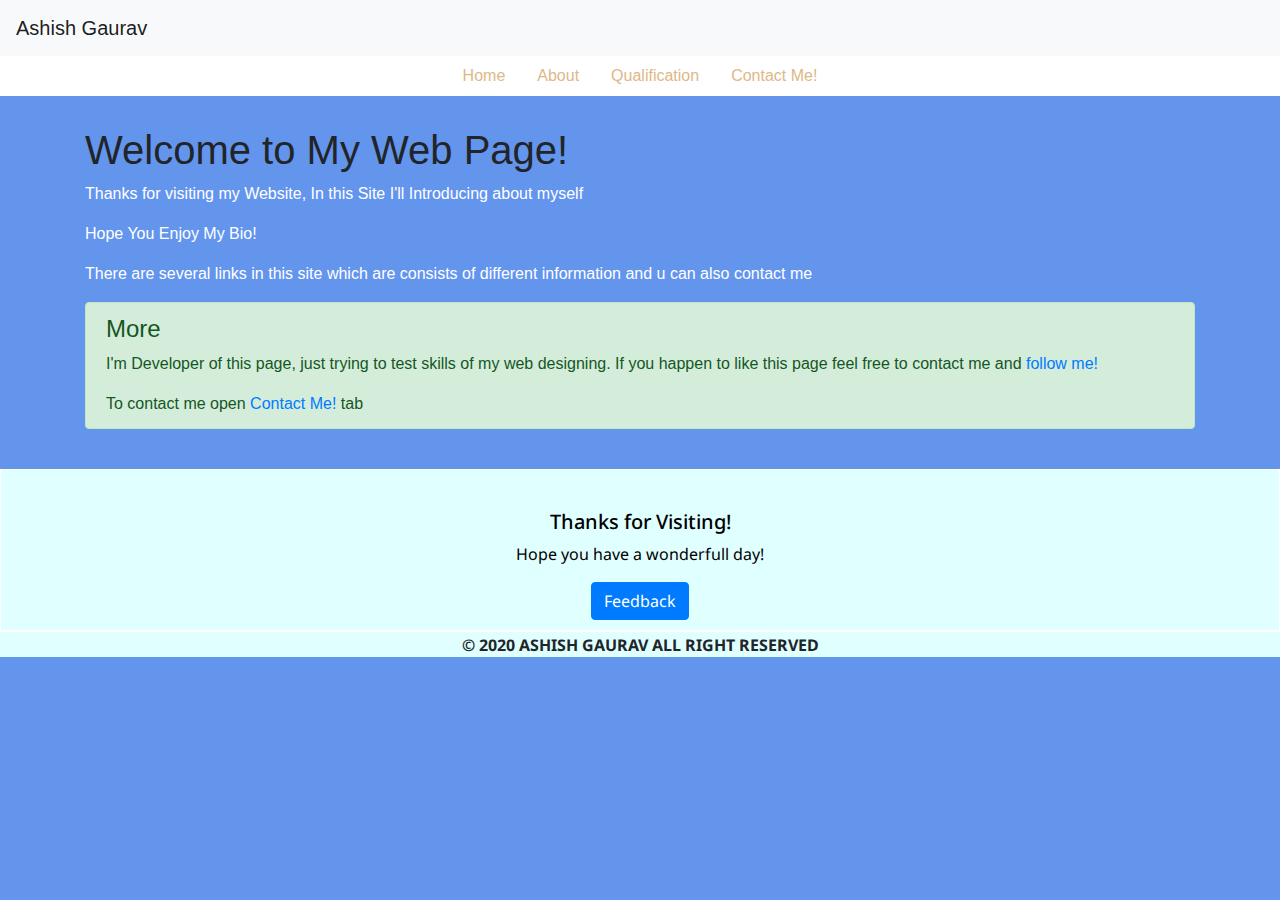
<file: index.html>
<!DOCTYPE html>
<html>
    <head>
        <title>My Web Page!</title>
        <meta name="viewport" content="width=device-width, initial-scale=1">
        <link rel="stylesheet" href="https://maxcdn.bootstrapcdn.com/bootstrap/4.0.0/css/bootstrap.min.css" integrity="sha384-Gn5384xqQ1aoWXA+058RXPxPg6fy4IWvTNh0E263XmFcJlSAwiGgFAW/dAiS6JXm" crossorigin="anonymous">
        <link rel="stylesheet" href="style.css">
        <link rel="icon" type="image/png" href="favicon.png" sizes="32x32"><!--favicon-->
    </head>
    <body class="body">
        <nav class="navbar navbar-expand-lg navbar-light bg-light">
            <a class="navbar-brand" href="#">Ashish Gaurav</a>
            <div class="Ashish Gaurav" id="navbar">
            </div>
          </nav>
      <div class="lol"><ul class="nav justify-content-center">
        <li class="nav-item">
          <a class="nav-link active" href="#">Home</a>
        </li>
        <li class="nav-item">
          <a class="nav-link" href="about.html">About</a>
        </li>
        <li class="nav-item">
          <a class="nav-link" href="Achievements.html">Qualification</a>
        </li>
        <li class="nav-item">
          <a class="nav-link" href="contact.html">Contact Me!</a>
        </li>
      </ul></div><div class="section"></div>
        <div class="container">
            <h1></h1>
            <p class="etc">Thanks for visiting my Website, In this Site I'll Introducing about myself</p>
            <p class="etc">Hope You Enjoy My Bio!</p>
            <p class="etc">There are several links in this site which are consists of different information and u can also contact me</p>
          <div class="alert alert-success" role="alert">
                <h4 class="alert-heading">More</h4>
                <p>I'm Developer of this page, just trying to test skills of my web designing. If you happen to like this page feel free to contact me and <a href="about.html">follow me!</a></p>
                <p class="mb-0">To contact me open <a href="contact.html">Contact Me!</a> tab</p>
          </div> 
        </div><br>
        
    </body>
    <div class="bottom">
      <footer  id="footer" class="roow">
          <div class="box">
              <h5>Thanks for Visiting!</h5>
              <p>Hope you have a wonderfull day!</p><a href="mailto:ashish.gaurav2003@gmail.com"><button type="button" class="btn btn-primary">Feedback</span></button></a>
          </div>
      </footer>
      <p class="footer-bottom-text"><b>© 2020 ASHISH GAURAV ALL RIGHT RESERVED </b> </p>
  </div> 
</html>
</file>
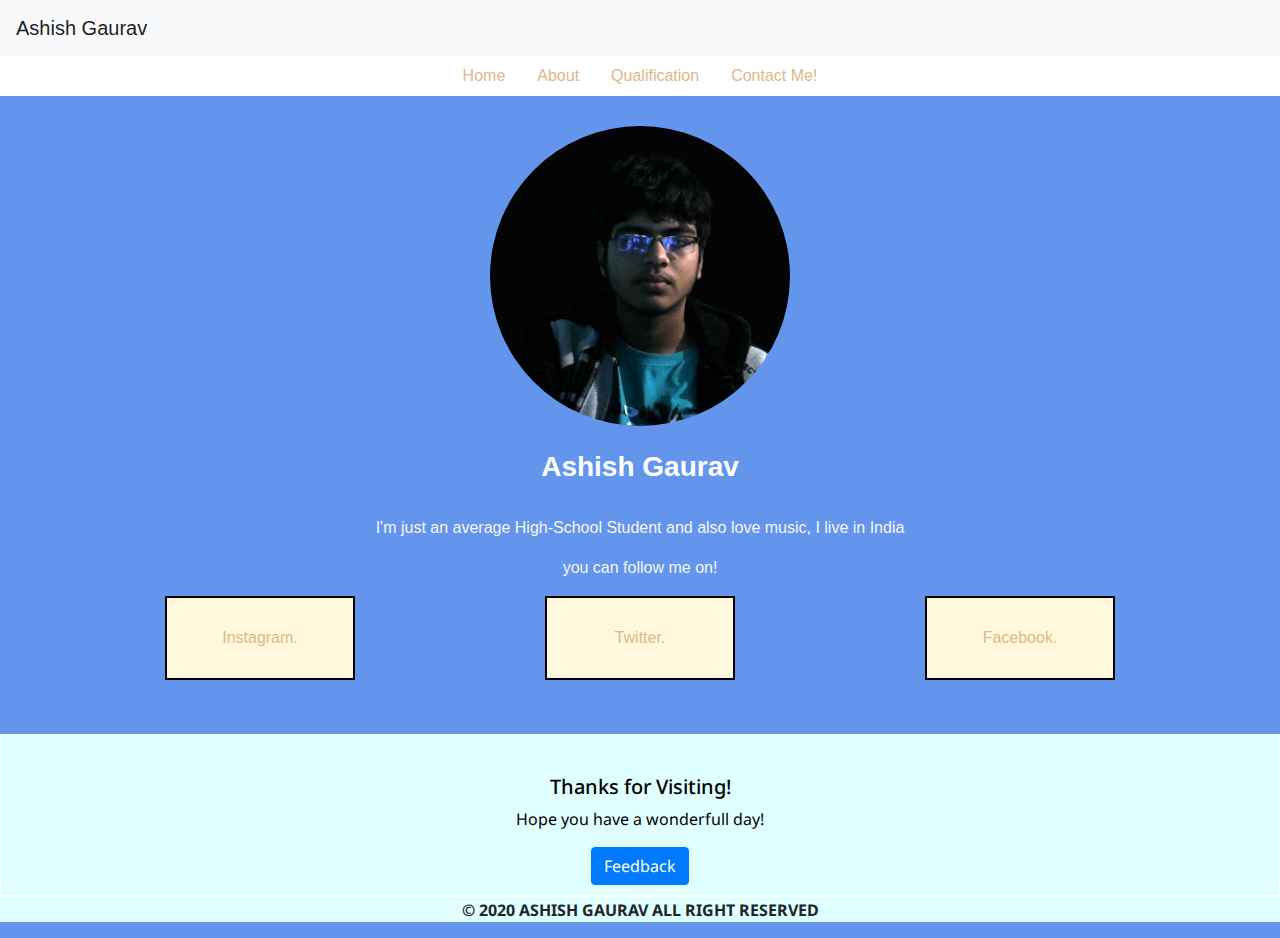
<file: about.html>
<!DOCTYPE html>
<html>
    <head id="header">
        <title>My Web Page!</title>
        <meta name="viewport" content="width=device-width, initial-scale=1">
        <link rel="stylesheet" href="https://maxcdn.bootstrapcdn.com/bootstrap/4.0.0/css/bootstrap.min.css" integrity="sha384-Gn5384xqQ1aoWXA+058RXPxPg6fy4IWvTNh0E263XmFcJlSAwiGgFAW/dAiS6JXm" crossorigin="anonymous">
        <link rel="stylesheet" href="style.css">
        <link rel="icon" type="image/png" href="favicon.png" sizes="32x32"><!--favicon-->
    </head>
    <body class="body">
        <nav class="navbar navbar-expand-lg navbar-light bg-light">
            <a class="navbar-brand" href="#">Ashish Gaurav</a>
            <div class="Ashish Gaurav" id="navbar">
            </div>
          </nav>
      <div class="lol"><ul class="nav justify-content-center">
        <li class="nav-item">
          <a class="nav-link active" href="index.html">Home</a>
        </li>
        <li class="nav-item">
          <a class="nav-link" href="#">About</a>
        </li>
        <li class="nav-item">
          <a class="nav-link" href="Achievements.html">Qualification</a>
        </li>
        <li class="nav-item">
          <a class="nav-link" href="contact.html">Contact Me!</a>
        </li>
      </ul></div><div class="section"></div>
        <div class="container">
            <img src="Me.jpg" class="pic" width="300" height="300">
        </div><br>
        <h3 class="name"><b>Ashish Gaurav</b></h3><br>
        <p class="para">I'm just an average High-School Student and also love music, I live in India</p>
        <p class="para">you can follow me on!</p>
    <div class="container">
        <div class="row">
            <div class="col-lg-2 col-sm-4"><a class="nav-link" href="https://www.instagram.com/ashishgaurav8192/">
                Instagram.</a>
            </div>
            <div class="col-lg-2 col-sm-4"><a class="nav-link" href="https://twitter.com/feathercatlizer">
                Twitter.</a>
            </div>
            <div class="col-lg-2 col-sm-4"><a class="nav-link" href="https://www.facebook.com/feather.catilizer.1">
                Facebook.</a>
            </div>
        </div>
    </div>  

        <div class="section"></div><br>    
        <div class="bottom">
            <footer  id="footer" class="roow">
                <div class="box">
                    <h5>Thanks for Visiting!</h5>
                    <p>Hope you have a wonderfull day!</p><a href="mailto:ashish.gaurav2003@gmail.com"><button type="button" class="btn btn-primary">Feedback</span></button></a>
                </div>
            </footer>
            <p class="footer-bottom-text"><b>© 2020 ASHISH GAURAV ALL RIGHT RESERVED </b> </p>
        </div>      
    </body> 
</html>
</file>
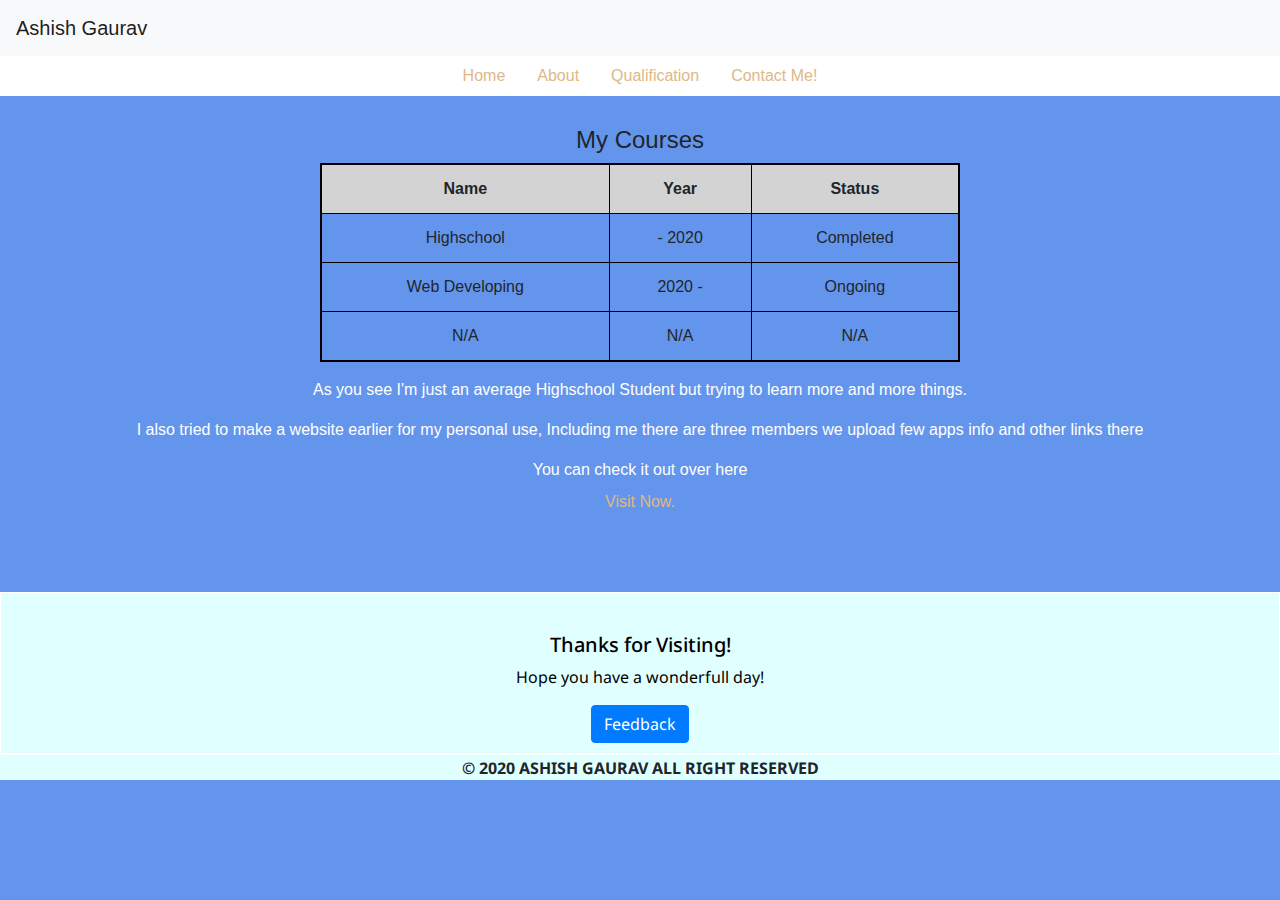
<file: Achievements.html>
<!DOCTYPE html>
<html>
    <head>
        <title>My Web Page!</title>
        <meta name="viewport" content="width=device-width, initial-scale=1">
        <link rel="stylesheet" href="https://maxcdn.bootstrapcdn.com/bootstrap/4.0.0/css/bootstrap.min.css" integrity="sha384-Gn5384xqQ1aoWXA+058RXPxPg6fy4IWvTNh0E263XmFcJlSAwiGgFAW/dAiS6JXm" crossorigin="anonymous">
        <link rel="stylesheet" href="style.css">
        <link rel="icon" type="image/png" href="favicon.png" sizes="32x32"><!--favicon-->
    </head>
    <body class="body">
        <nav class="navbar navbar-expand-lg navbar-light bg-light">
            <a class="navbar-brand" href="#">Ashish Gaurav</a>
            <div class="Ashish Gaurav" id="navbar">
            </div>
          </nav>
      <div class="lol"><ul class="nav justify-content-center">
        <li class="nav-item">
          <a class="nav-link active" href="index.html">Home</a>
        </li>
        <li class="nav-item">
          <a class="nav-link" href="about.html">About</a>
        </li>
        <li class="nav-item">
          <a class="nav-link" href="#">Qualification</a>
        </li>
        <li class="nav-item">
          <a class="nav-link" href="contact.html">Contact Me!</a>
        </li>
      </ul></div><div class="section"></div>

      <h4 class="MQ">My Courses</h4>
    <div class="table">
      <table>
        <tr>
            <th>Name</th>
            <th>Year</th>
            <th>Status</th>
        </tr>
        <tr>
            <td>Highschool</td>
            <td> - 2020</td>
            <td>Completed</td>
        </tr>
        <tr>
            <td>Web Developing</td>
            <td>2020 - </td>
            <td>Ongoing</td>
        </tr>
        <tr>
            <td>N/A</td>
            <td>N/A</td>
            <td>N/A</td>
        </tr>
    </table>
    </div>
    <div class="infor">
    <p>As you see I'm just an average Highschool Student but trying to learn more and more things.</p>
    <p>I also tried to make a website earlier for my personal use, Including me there are three members we upload few apps info and other links there</p>
    <p>You can check it out over here <a href="http://a3group.dx.am/" class="nav-link">Visit Now.</a></p></div>
    <div class="section"></div><br>
    <div class="bottom">
        <footer  id="footer" class="roow">
            <div class="box">
                <h5>Thanks for Visiting!</h5>
                <p>Hope you have a wonderfull day!</p><a href="mailto:ashish.gaurav2003@gmail.com"><button type="button" class="btn btn-primary">Feedback</span></button></a>
            </div>
        </footer>
        <p class="footer-bottom-text"><b>© 2020 ASHISH GAURAV ALL RIGHT RESERVED </b> </p>
    </div>
    </body>
</html>
</file>
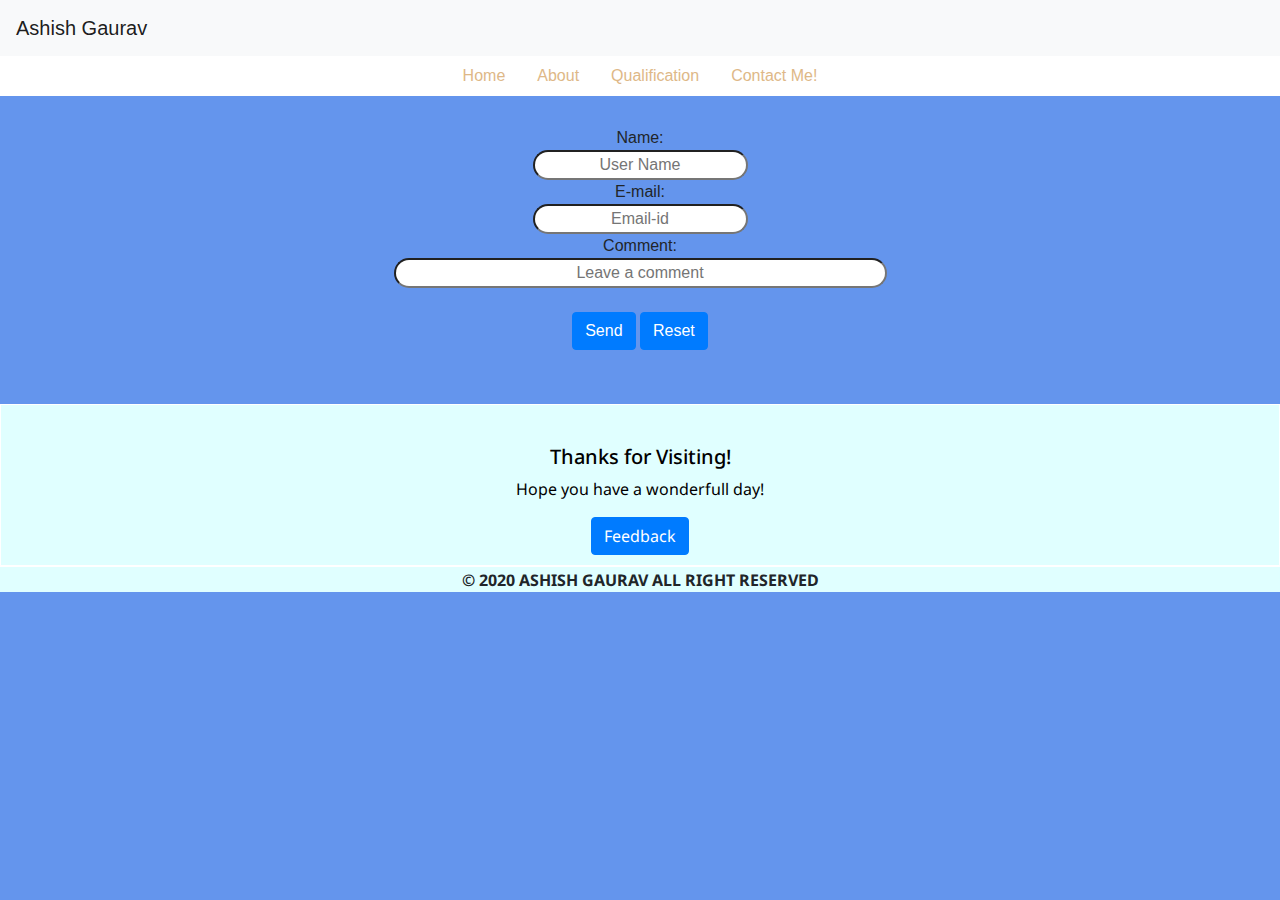
<file: contact.html>
<!DOCTYPE html>
<html>
    <head>
        <title>My Web Page!</title>
        <meta name="viewport" content="width=device-width, initial-scale=1">
        <link rel="stylesheet" href="https://maxcdn.bootstrapcdn.com/bootstrap/4.0.0/css/bootstrap.min.css" integrity="sha384-Gn5384xqQ1aoWXA+058RXPxPg6fy4IWvTNh0E263XmFcJlSAwiGgFAW/dAiS6JXm" crossorigin="anonymous">
        <link rel="stylesheet" href="style.css">
        <link rel="icon" type="image/png" href="favicon.png" sizes="32x32"><!--favicon-->
    </head>
    <body class="body">
        <nav class="navbar navbar-expand-lg navbar-light bg-light">
            <a class="navbar-brand" href="#">Ashish Gaurav</a>
            <div class="Ashish Gaurav" id="navbar">
            </div>
          </nav>
      <div class="lol"><ul class="nav justify-content-center">
        <li class="nav-item">
          <a class="nav-link active" href="index.html">Home</a>
        </li>
        <li class="nav-item">
          <a class="nav-link" href="about.html">About</a>
        </li>
        <li class="nav-item">
          <a class="nav-link" href="Achievements.html">Qualification</a>
        </li>
        <li class="nav-item">
          <a class="nav-link" href="#">Contact Me!</a>
        </li>
      </ul></div><div class="section"></div>

      <div class="email">
      <form action="mailto:ashish.gaurav2003@gmail.com" method="post" enctype="text/plain" class="form">
        Name:<br>
        <input type="text" name="name" placeholder="User Name" class="misc"><br>
        E-mail:<br>
        <input type="text" name="mail" placeholder="Email-id" class="misc"><br>
        Comment:<br>
        <input type="text" name="comment" size="50" placeholder="Leave a comment" class="misc"><br><br>
        <input type="submit" value="Send" class="btn btn-primary">
        <input type="reset" value="Reset" class="btn btn-primary">
        </form></div> 

        <div class="section"></div><br>    
    <div class="bottom">
        <footer  id="footer" class="roow">
            <div class="box">
                <h5>Thanks for Visiting!</h5>
                <p>Hope you have a wonderfull day!</p><a href="mailto:ashish.gaurav2003@gmail.com"><button type="button" class="btn btn-primary">Feedback</span></button></a>
            </div>
        </footer>
        <p class="footer-bottom-text"><b>© 2020 ASHISH GAURAV ALL RIGHT RESERVED </b> </p>
    </div> 
    </body> 
</html>
</file>
<file: style.css>
@import url("https://fonts.googleapis.com/css2?family=Noto+Sans&display=swap");
.body {
  background-color: cornflowerblue;
  padding: 0px;
  margin: 0px;
  height: 100%;
}

.box {
  font-family: "Noto Sans", sans-serif;
  padding-top: 30px;
}

footer {
  left: 0;
  bottom: 0;
  color: Black;
  text-align: center;
  padding-top: 10px;
  padding-bottom: 10px;
  overflow: hidden;
}

#footer {
  background-color: lightcyan;
  border: 1px solid white;
  justify-content: center;
  left: 0;
  bottom: 0;
  width: 100%;
  display: flex;
  flex-direction: unset;
}

@media (min-width: 500px) {
  h1::before {
    content: "Welcome to My Web Page!";
  }
}
@media (max-width: 499px) {
  h1::before {
    content: "Welcome!";
  }
}
.lol {
  background-color: white;
}

.section {
  padding-top: 30px;
}

.pic {
  display: block;
  margin-left: auto;
  margin-right: auto;
  border-radius: 50%;
  border-color: gold;
}

.name {
  text-align: center;
  color: white;
}

.para {
  text-align: center;
  font-weight: 100%;
  color: whitesmoke;
}

.row > div {
  padding: 20px;
  background-color: cornsilk;
  border: 2px solid black;
  text-align: center;
  margin-left: auto;
  margin-right: auto;
}

.row > div:hover {
  padding: 20px;
  background-color: khaki;
  border: 2px solid black;
  color: #857474;
}

table {
  border: 2px solid black;
  border-collapse: collapse;
  width: 50%;
}

th, td {
  border: 1px solid black;
  padding: 5px;
  text-align: center;
}

th {
  background-color: lightgray;
}

table {
  margin-left: auto;
  margin-right: auto;
  table-layout: auto;
  justify-items: center;
}

.MQ {
  text-align: center;
}

.footer-bottom-text {
  background-color: lightcyan;
  border-top: 1px solid white;
  text-align: center;
  font-family: "Noto Sans", sans-serif;
  padding-top: 1px;
  width: 100%;
}

.feedback {
  justify-items: left;
  justify-content: left;
  width: 100%;
  object-position: left;
  left: 0px;
}

.infor {
  text-align: center;
  color: white;
}

.nav-link {
  color: burlywood;
}

.form {
  justify-content: center;
  justify-items: center;
  text-align: center;
  border-radius: 5px;
}

.misc {
  border-radius: 25px;
  text-align: center;
}

.etc {
  color: white;
}

/*# sourceMappingURL=style.css.map */
</file>
